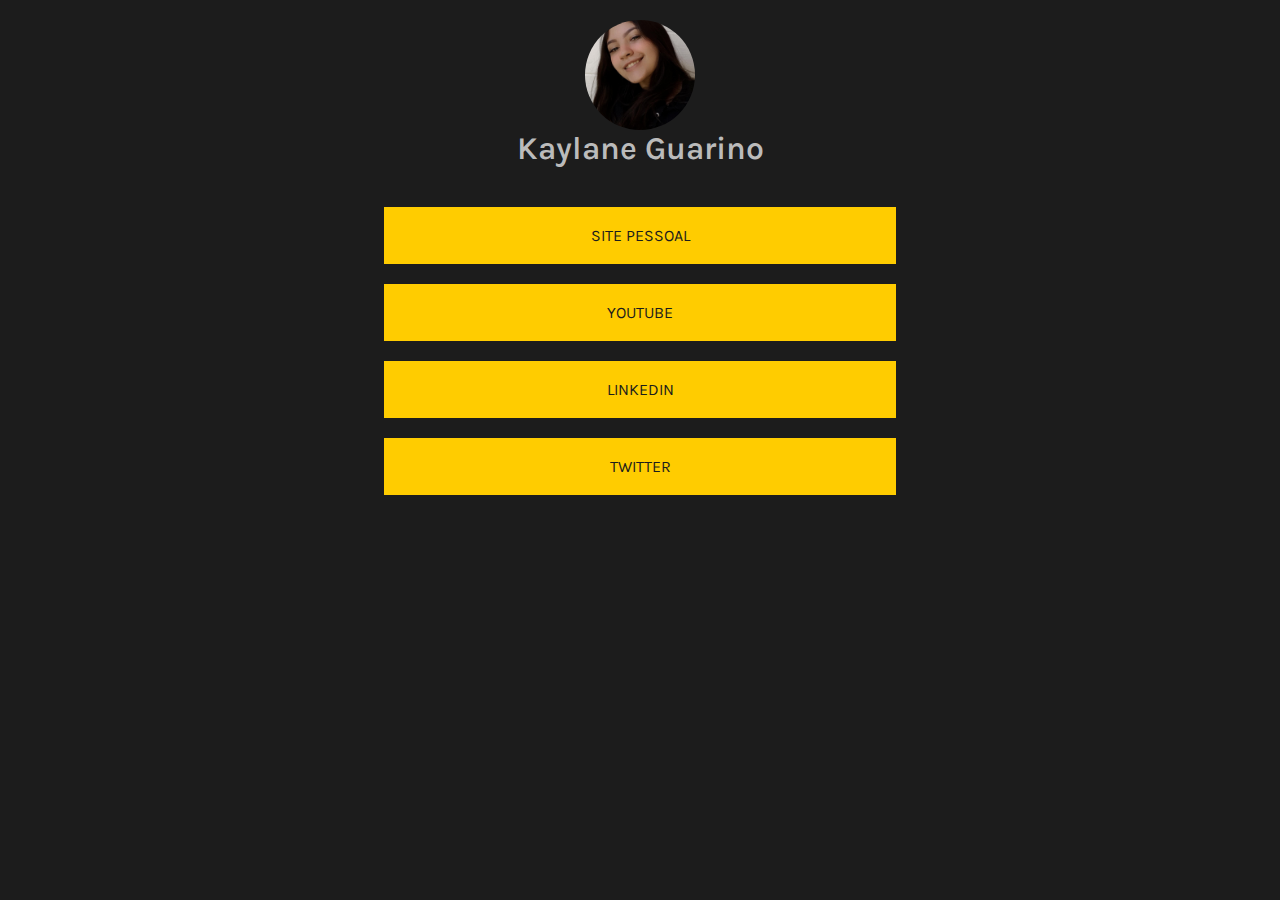
<file: atividade aula 3/index.html>
<!DOCTYPE html>
<html lang="pt-br">
<head>
    <meta charset="UTF-8">
    <meta name="viewport" content="width=device-width, initial-scale=1.0">
    <title>linkTree - Fernando Leonid</title>
    <link rel="stylesheet" href="./style.css">
</head>
<body>
    <header>
        <img src="" alt="avatar" id='avatar'>
        <h1 id='titulo'></h1>
    </header>
    <main>
        <div class="link-tree" id='linkTree'>
            <a href="http://www.fernandoleonid.com.br/" class="link">Site Pessoal</a>
            <a href="https://www.youtube.com/fernandoleonid" class="link">Youtube</a>
            <a href="https://www.linkedin.com/in/fernandoleonid/" class="link">Linkedin</a>
            <a href="https://twitter.com/fernandoleonid" class="link">Twitter</a>
        </div>
    </main>
    <script src="./main.js"></script>
</body>
</html>
</file>
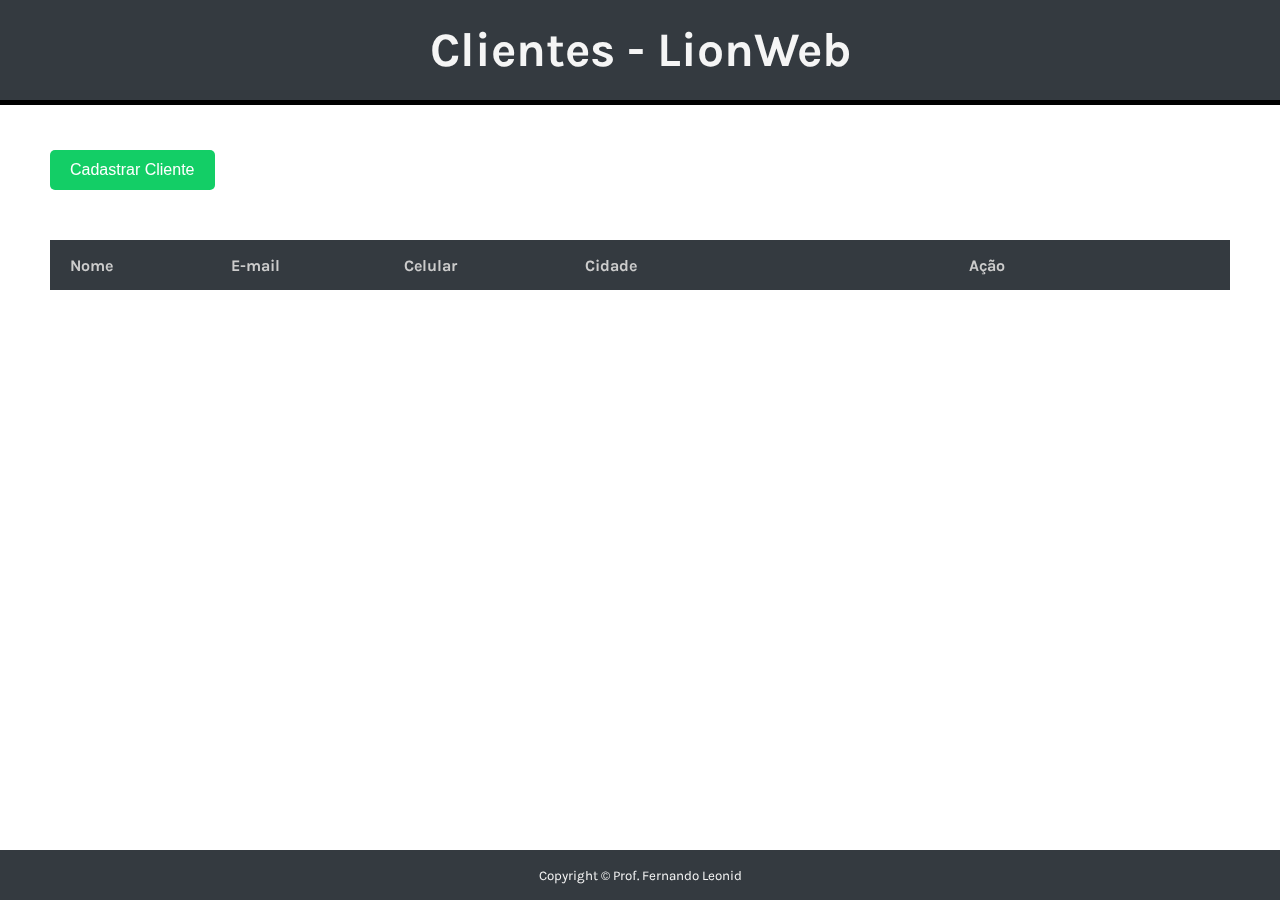
<file: Aula 9/index.html>
<!DOCTYPE html>
<html lang="pt-BR">
<head>
    <meta charset="UTF-8">
    <meta name="viewport" content="width=device-width, initial-scale=1.0">
    <title>Modal</title>
    <link rel="preconnect" href="https://fonts.gstatic.com">
    <link href="https://fonts.googleapis.com/css2?family=Karla:wght@300;400;700&display=swap" rel="stylesheet">
    <link rel="stylesheet" href="css/reset.css">
    <link rel="stylesheet" href="css/body.css">
    <link rel="stylesheet" href="css/header.css">
    <link rel="stylesheet" href="css/button.css">
    <link rel="stylesheet" href="css/tabela.css">
    <link rel="stylesheet" href="css/main.css">
    <link rel="stylesheet" href="css/modal.css">
    <link rel="stylesheet" href="css/modal-content.css">
    <link rel="stylesheet" href="css/modal-header.css">
    <link rel="stylesheet" href="css/close-button.css">
    <link rel="stylesheet" href="css/modal-form.css">
    <link rel="stylesheet" href="css/modal-input.css">
    <link rel="stylesheet" href="css/modal-footer.css">
    <link rel="stylesheet" href="css/footer.css">
    <script src="main.js" defer></script>

</head>
<body>
    <header class="header">
        <h1>Clientes - LionWeb</h1>
    </header>
    <main>
        <button value="Cadastrar Cliente" class="button green" id="cadastrarCliente">Cadastrar Cliente</button>
        <table class="table" id="tabelaClientes">
            <thead>
                <tr>
                    <th>Nome</th>
                    <th>E-mail</th>
                    <th>Celular</th>
                    <th>Cidade</th>
                    <th>Ação</th>
                </tr>
            </thead>
            <tbody>

            </tbody>
        </table>
        <div class="modal" id="modal">
            <div class="modal-content">
                <header class="modal-header">
                    <H1 id="tituloModal">Novo Cliente</H1>
                    <span class="close-button" id="close">&#10006;</span>
                </header>
               
                <form class="form">
                    <input class="input-field" type="text" id="nome"  placeholder="Nome" required />
                    <input class="input-field" type="email"id="email" placeholder="E-mail" required />
                    <input class="input-field" type="text" id="celular" pattern="\(?\d{2}\)?9?\d{4}-?\d{4}" maxlength="14" placeholder="Celular" />
                    <input class="input-field" type="text" id="cidade" placeholder="Cidade" required />
                </form>
                
                <footer class="modal-footer">
                    <button type="submit" class="button green" id="salvar">Salvar</button>
                    <button type="button" class="button blue" id="cancelar">Cancelar</button>
                </footer>
            </div>
        </div>
    </main>
    <footer>
        <div>
            <small>Copyright &copy; Prof. Fernando Leonid</small>
        </div>
    </footer>

    
</body>
</html>
</file>
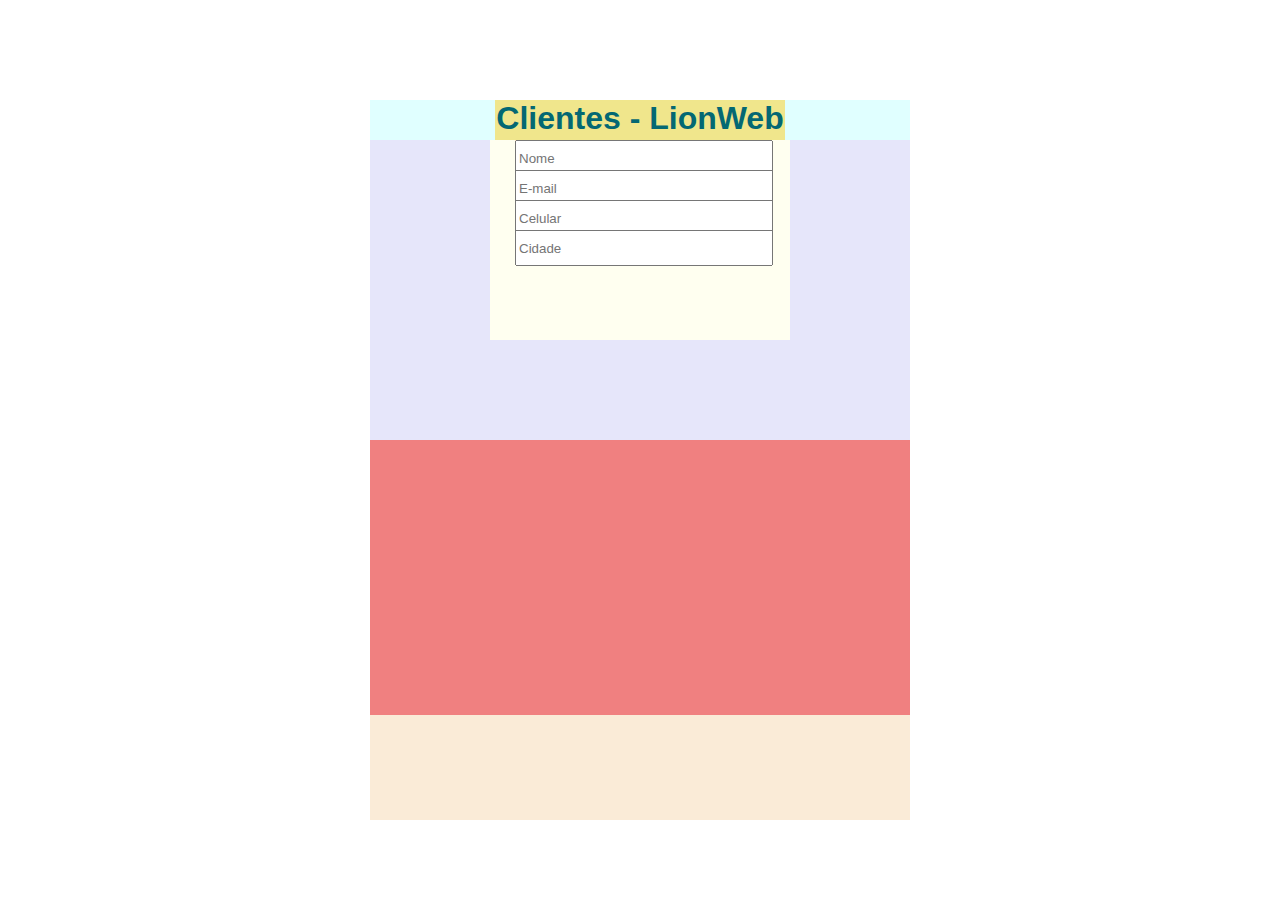
<file: Crud/index.html>
<!DOCTYPE html>
<html lang="en">
    <head>
        <meta charset="UTF-8">
        <meta http-equiv="X-UA-Compatible" content="IE=edge">
        <meta name="viewport" content="width=device-width, initial-scale=1.0">
        <title>Crud</title>
        <link rel="stylesheet" href="style.css">
    </head>
    <body>
        <div id="containerCadastro">
            <div id="containerTitulo">
                <div id="titulo">Clientes - LionWeb</div>             
            </div>
            <div id="cadastro">
                <div id="containerColumn">
                    <div class="column">
                        <input type="text" placeholder="Nome">
                    </div>
                    <div class="column">
                        <input type="text" placeholder="E-mail">
                    </div>
                    <div class="column">
                        <input type="text" placeholder="Celular">
                    </div>
                    <div class="column">
                        <input type="text" placeholder="Cidade">
                    </div>
                </div>
            </div>
            <div id="containerRegistros"></div>
        </div>
    </body>
</html>
</file>
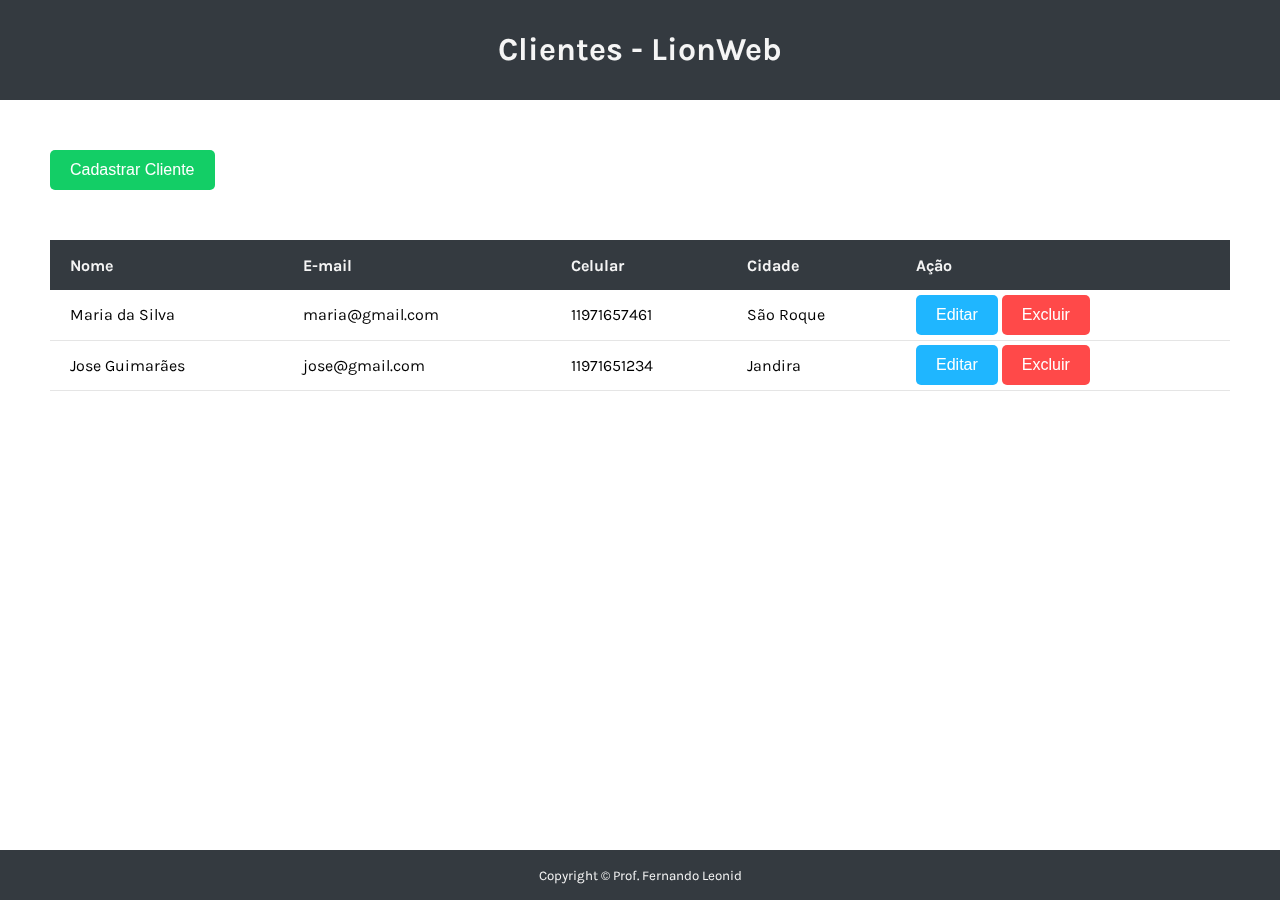
<file: estudo crud/index.html>
<!DOCTYPE html>
<html lang="pt-BR">
<head>
    <meta charset="UTF-8">
    <meta name="viewport" content="width=device-width, initial-scale=1.0">
    <title>Modal</title>
    <link rel="preconnect" href="https://fonts.gstatic.com">
    <link href="https://fonts.googleapis.com/css2?family=Karla:wght@300;400;700&display=swap" rel="stylesheet">
    <link rel="stylesheet" href="css/style.css">
    <link rel="stylesheet" href="css/tabela.css">
    <link rel="stylesheet" href="css/modal.css">
    <link rel="stylesheet" href="css/button.css">
    <link rel="stylesheet" href="css/form.css">
    <link rel="stylesheet" href="css/input.css">
</head>
<body>
    <header>
        <h1>Clientes - LionWeb</h1>
    </header>
    <main>
        <button value="Cadastrar Cliente" class="btn green" id="cadastrarCliente">Cadastrar Cliente</button>
        <table class="table">
            <thead>
                <tr>
                    <th>Nome</th>
                    <th>E-mail</th>
                    <th>Celular</th>
                    <th>Cidade</th>
                    <th>Ação</th>
                </tr>
            </thead>
            <tbody>
                <tr>
                    <td>Maria da Silva</td>
                    <td>maria@gmail.com</td>
                    <td>11971657461</td>
                    <td>São Roque</td>
                    <td>
                        <button class="btn blue">Editar</button>
                        <button class="btn red">Excluir</button>
                    </td>
                </tr>
                <tr>
                    <td>Jose Guimarães</td>
                    <td>jose@gmail.com</td>
                    <td>11971651234</td>
                    <td>Jandira</td>
                    <td>
                        <button class="btn blue">Editar</button>
                        <button class="btn red">Excluir</button>
                    </td>
                </tr>
            </tbody>
        </table>
        <div class="modal" id="modal">
            <div class="modal__content">
                <header class="modal__header">
                    <H1>Novo Cliente</H1>
                    <span id="close">&#10006;</span>
                </header>
                <div class="modal__main">
                    <form class="form">
                        <input class="input-field" type="text" id="nome" placeholder="Nome"/>
                        <input class="input-field" type="text" id="email" placeholder="E-mail"/>
                        <input class="input-field" type="text" id="celular" placeholder="Celular"/>
                        <input class="input-field" type="text" id="cidade" placeholder="Cidade"/>
                    </form>
                </div>
                <footer class="modal__footer">
                    <button class="btn green" id="salvar">Salvar</button>
                    <button class="btn blue" id="cancelar">Cancelar</button>
                </footer>
            </div>
        </div>
    </main>
    <footer>
        <div>
            <small>Copyright &copy; Prof. Fernando Leonid</small>
        </div>
    </footer>
</body>
</html>
</file>
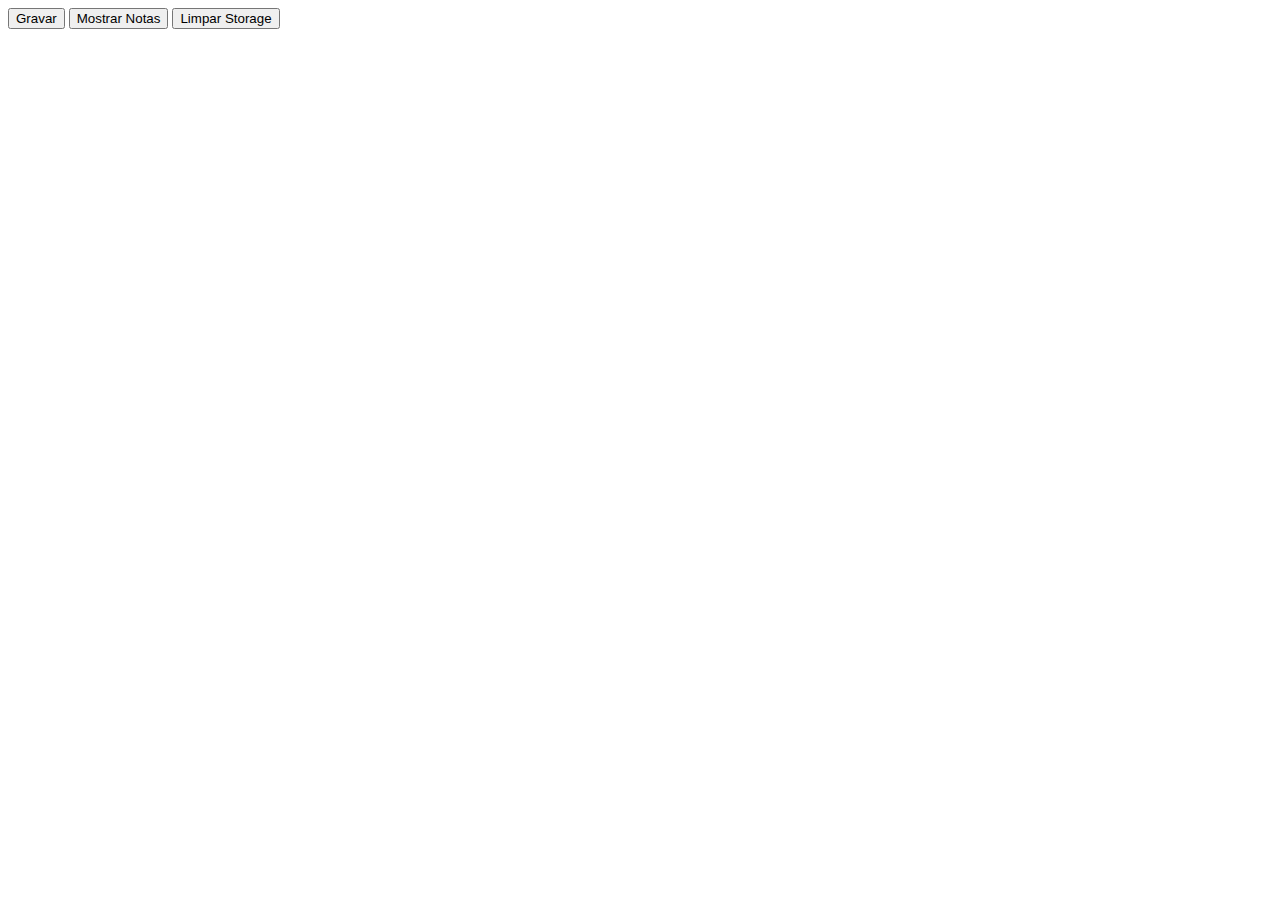
<file: Local Storage - 1/index.html>
<!DOCTYPE html>
<html lang="en">
<head>
    <meta charset="UTF-8">
    <meta http-equiv="X-UA-Compatible" content="IE=edge">
    <meta name="viewport" content="width=device-width, initial-scale=1.0">
    <title>Document</title>
</head>
<body>
    <input type="button" value="Gravar" id="gravar">
    <input type="button" value="Mostrar Notas" id="ler">
    <input type="button" value="Limpar Storage" id="limpar">
    <script src="./main.js"></script>
</body>
</html>
</file>
<file: atividade aula 3/style.css>
@import url('https://fonts.googleapis.com/css?family=Karla:400,700&display=swap');
*{
    margin: 0;
    padding: 0;
    box-sizing: border-box;
}
:root {
    --bgColor:#1C1C1C;
    --accentColor: #ffcc00;
    --font: 'Karla', sans-serif;
}
body{
    position: relative;
    background-color: var(--bgColor);
    display: flex;
    width: 100vw;
    min-height: 100vh;
    flex-direction: column;
    align-items: center;
    gap: 20px;
}
header {
    display: flex;
    flex-direction: column;
    align-items: center;
    margin: 20px;
}

header img{
    width: 110px;
    height: 110px;
    border-radius: 50%;
}

header h1 {
    color: #bbb;
    font-size: 2rem;
    font-weight: 600;
    font-family: var(--font);
}

.link-tree{
    width: 90vw;
    height: 100%;
    display: flex;
    flex-direction: column;
    gap: 20px;
}

.link{
    background-color: var(--accentColor);
    color: var(--bgColor);
    font-family: var(--font);
    text-align: center;
    padding: 17px;
    text-decoration: none;
    font-size: 1rem;
    transition: all .5s cubic-bezier(.08,.59,.29,.99);
    border: solid var(--accentColor) 2px;
    text-transform: uppercase;
}

.link:hover{
    background-color: var(--bgColor);
    color: var(--accentColor);
}

@media (min-width: 1024px) {
    .link-tree {
        width: 40vw;
    }
}
</file>
<file: Aula 9/css/body.css>
body {
    font-family: 'Karla', sans-serif;
    display: flex;
    flex-direction: column;
    min-height: 100vh;
}

body main {
    flex-grow: 1;
}
</file>
<file: Aula 9/css/header.css>
.header {
    height: 100px;
    background-color: #343a40;
    color: whitesmoke;
    font-size: 24px;
    text-align: center;
    line-height: 100px;
    box-shadow: 0 5px 0 black;
}
</file>
<file: Aula 9/css/button.css>
.button{
    border-style: none;
    padding: 0 20px;
    min-height: 40px;
    font-size: 16px;
    cursor: pointer;
    color: white;
    border-radius: 5px;
}

.button.red {
    background-color: #ff4949;
}

.button.blue {
    background-color: #1fb6ff
}

.button.green {
    background-color: #13CE66
}

.button.dark {
    background-color: #343a40
}
.button.orange {
    background-color: orange;
}
</file>
<file: Aula 9/css/tabela.css>
.table {
    text-align: left;
    border-collapse: collapse;
    user-select: none;
}

.table thead {
    background-color: #343a40;
    color: #ccc;
    height: 50px;
}

.table thead th,
.table tbody td {
    padding: 0 20px;;
}
.table tbody td {
    height: 50px;
    border-bottom: 1px solid #ccc;
}

.table thead th:last-child,
.table tbody td:last-child{
    min-width: 250px;
    text-align: center;
}
</file>
<file: Aula 9/css/main.css>
main {
    display: flex;
    flex-direction: column;
    padding: 50px;
    gap: 50px; 
}

main .button{
    align-self: flex-start;
}
</file>
<file: Aula 9/css/modal.css>
.modal{
    width: 100vw;
    height: 100vh;
    background-color: #00000090;
    position: fixed;
    top:0px;
    left: 0px;
    z-index: -10;
    opacity: 0;
    user-select: none;
    transition: all .3s;
}

.modal.active{
    z-index: 5000;
    opacity: 1;
}
</file>
<file: Aula 9/css/modal-content.css>
.modal-content {
    display: flex;
    flex-direction: column;
    gap: 20px;
    width: 50vw;
    margin: 15vh auto;
    background-color: white;
    border-radius: 5px;
    box-shadow: 0 0 2px black;
}
</file>
<file: Aula 9/css/modal-header.css>
.modal-header {
    height: 40px;
    display: flex;
    justify-content: flex-end;
    align-items: center;
    border-bottom: 1px solid #DDDDDD;
    border-radius: 5px 5px 0 0;
    background-color: inherit;
}

.modal-header>h1{
    margin: 0 auto;
    color: black;
    font-weight: normal;
    text-shadow: 0px 0px 1px grey;
    text-transform: uppercase;
    font-size: 1.5rem;
}
</file>
<file: Aula 9/css/close-button.css>
.close-button {
    width: 40px;
    height: 40px;
    text-align: center;
    line-height: 40px;
    color: lightslategray;
}

.close-button:hover{
    background-color: #ff4949;
    cursor: pointer;
    color: white;
    border-radius: 0 5px 0 0;
}
</file>
<file: Aula 9/css/modal-form.css>
.form{
    display: flex;
    justify-content: space-between;
    flex-wrap: wrap;
    gap: 20px;
    padding: 0 20px;
}
</file>
<file: Aula 9/css/modal-input.css>
.input-field {
    width: calc(50% - 10px);
    height: 40px;
    padding: 0 14px;
    font-size: 16px;
    border-radius: 3px;
    border-style: none;
    outline-style: none;
    border: 1px solid #DDDDDD
}

.input-field:focus {
    border: 2px solid #1fb6ff;
}
</file>
<file: Aula 9/css/modal-footer.css>
.modal-footer {
    text-align: right;
    height: 60px;
    gap: 20px;
    border-top: 1px solid #DDDDDD;
    border-radius: 0 0 5px 5px;
    padding: 0 20px;
    background-color: inherit;
}
</file>
<file: Aula 9/css/footer.css>
footer {
    height: 50px;
    background-color: #343a40;
    color: whitesmoke;
    text-align: center;
    line-height: 50px;
}
</file>
<file: Crud/style.css>
*{
    margin-top: 50px;
    margin-bottom: auto;
    margin-left: auto;
    margin-right: auto;
}

#containerCadastro{
    width: 60vh;
    height: 80vh;
    background-color: antiquewhite;
}

#containerTitulo{
    width: inherit;
    height: 40px;
    background-color: lightcyan;
    /* justify-content: center; */
}

#titulo{
    width: 290px;
    height: inherit;
    /* margin-left: auto;
    margin-right: auto; */
    background-color: khaki;
    text-align: center;
    vertical-align: middle;
    /* display: table-cell; */

    font-size: 2em;
    font-family: Arial;
    font-weight: bold;
    color: #046873;
}

#cadastro{
    width: inherit;
    height: 300px;
    background-color: lavender;
    margin: 0;
}

#containerRegistros{
    width: inherit;
    height: 275px;
    background-color: lightcoral;
    margin-left: auto;
    margin-right: auto;
    margin-top: 0;
    margin-right: 0;
}

#containerColumn{
    width: 300px;
    height: 200px;
    background-color: ivory;
    margin-top: 0;
    margin-bottom: 0;
    margin-left: auto;
    margin-right: auto;
}

.column{
    width: 250px;
    height: 30px;
    margin-top: 0;
    margin-bottom: 0;
    background-color: bisque;
}

input{
    margin: 0;
    width: inherit;
    height: inherit;
}
</file>
<file: estudo crud/css/style.css>
*{
    margin: 0;
    padding: 0;
    box-sizing: border-box;
}

body {
    height: 100vh;
    overflow: hidden;
    font-family: 'Karla', sans-serif;
}

header {
    height: 100px;
    background-color: #343a40;
    color: whitesmoke;
    text-align: center;
    line-height: 100px;
}

main{
    display: flex;
    flex-direction: column;
    height: calc(100vh - 150px);
    padding: 50px;
    gap: 50px;
}
main button{
    align-self: flex-start ;
}


footer {
    height: 50px;
    background-color: #343a40;
    color: whitesmoke;
    text-align: center;
    line-height: 50px;
}
</file>
<file: estudo crud/css/tabela.css>
.table {
    text-align: left;
    border-collapse: collapse;
}

.table thead {
    background-color: #343a40;
    color: whitesmoke;
    height: 50px;
}

.table thead th,
.table tbody td {
    padding-left: 20px;;
}
.table tbody td {
    height: 50px;
    border-bottom: 1px solid #E5E5E5;
}
</file>
<file: estudo crud/css/modal.css>
.modal{
    width: 100vw;
    height: 100vh;
    background-color: #00000090;
    position: fixed;
    top:0px;
    left: 0px;
    z-index: -10;
    opacity: 0;
    user-select: none;
}

.modal.active{
    opacity: 1;
    z-index: 5000;
}

.modal__content {
    display: flex;
    flex-direction: column;
    gap: 20px;
    width: 50vw;
    margin: 15vh auto;
    background-color: white;
    border-radius: 5px;
    box-shadow: 0 0 2px black;
}

.modal__header {
    height: 40px;
    display: flex;
    justify-content: flex-end;
    align-items: center;
    border-bottom: 1px solid #DDDDDD;
    border-radius: 5px 5px 0 0;
    background-color: inherit;
}
.modal__header>span {
    width: 40px;
    height: 40px;
    text-align: center;
    line-height: 40px;
    color: lightslategray;
}
.modal__header>h1{
    margin: 0 auto;
    color: black;
    font-weight: normal;
    text-shadow: 0px 0px 1px grey;
    text-transform: uppercase;
    font-size: 1.5rem;
}
.modal__header>span:hover{
    background-color: #ff4949;
    cursor: pointer;
    color: white;
    border-radius: 0 5px 0 0;
}

.modal__main {
    padding: 0 20px;
}

.modal__footer {
    text-align: right;
    height: 60px;
    gap: 20px;
    border-top: 1px solid #DDDDDD;
    border-radius: 0 0 5px 5px;
    padding: 0 20px;
    background-color: inherit;
}

@media (max-width:1024px) {
    .modal__main form input {
        width: 100%;
    }
    .modal__footer {
        text-align: center;
    }
}
</file>
<file: estudo crud/css/button.css>
.btn{
    border-style: none;
    padding: 0 20px;
    min-height: 40px;
    font-size: 16px;
    cursor: pointer;
    color: white;
    border-radius: 5px;
}

.btn.red {
    background-color: #ff4949;
}

.btn.blue {
    background-color: #1fb6ff
}

.btn.green {
    background-color: #13CE66
}

.btn.dark {
    background-color: #343a40
}
</file>
<file: estudo crud/css/form.css>
.form{
    display: flex;
    justify-content: space-between;
    flex-wrap: wrap;
    gap: 20px;
}
</file>
<file: estudo crud/css/input.css>
.input-field {
    width: calc(50% - 10px);
    height: 40px;
    padding: 0 14px;
    font-size: 16px;
    border-radius: 3px;
    border-style: none;
    outline-style: none;
    border: 1px solid #DDDDDD
}

.input-field:focus {
    border: 2px solid #1fb6ff;
}
</file>
